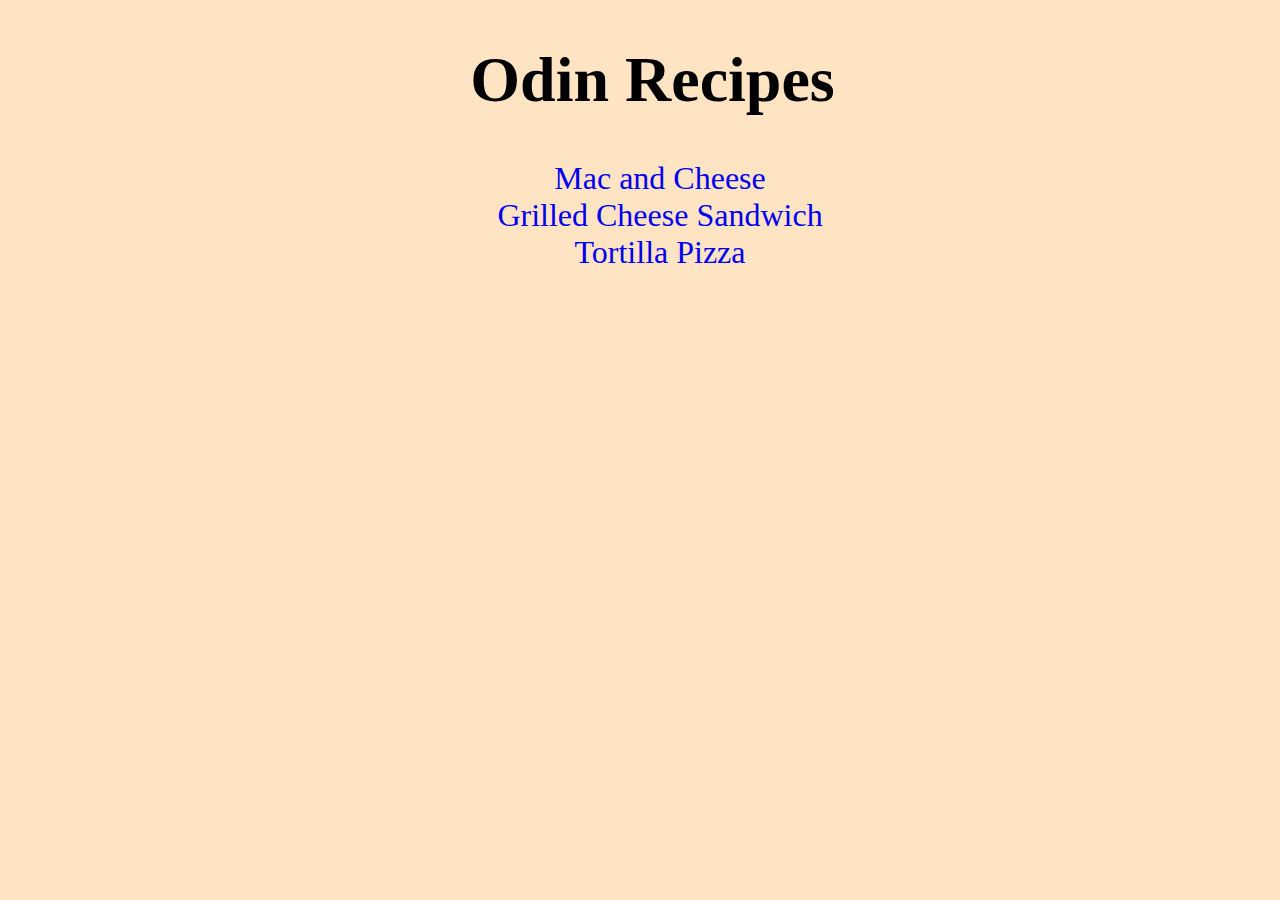
<file: index.html>
<!DOCTYPE html>
<html lang="en">
<head>
    <meta charset="UTF-8">
    <meta http-equiv="X-UA-Compatible" content="IE=edge">
    <meta name="viewport" content="width=device-width, initial-scale=1.0">
    <title>Recipes</title>
    <link rel="stylesheet" href="style.css">
</head>
<body>
    <h1>Odin Recipes</h1>
    <ul>
        <li><a href="recipes/macncheese.html">Mac and Cheese</a></li>
        <li><a href="recipes/grillcheese.html">Grilled Cheese Sandwich</a></li>
        <li><a href="recipes/tortillapizza.html">Tortilla Pizza</a></li>
    </ul>
</body>
</html>
</file>
<file: style.css>
ul,body {
    font-size: xx-large;
    background-color: bisque;
    
}

h1 {
    margin-left: 25px;
    text-align: center;
}

ul {
    list-style-type: none;
    text-align: center;
}

a {
    text-decoration: none;
}

a:visited {
    color:black;

}

* a:hover {
    font-weight: bolder;
    color: blueviolet;
}
</file>
